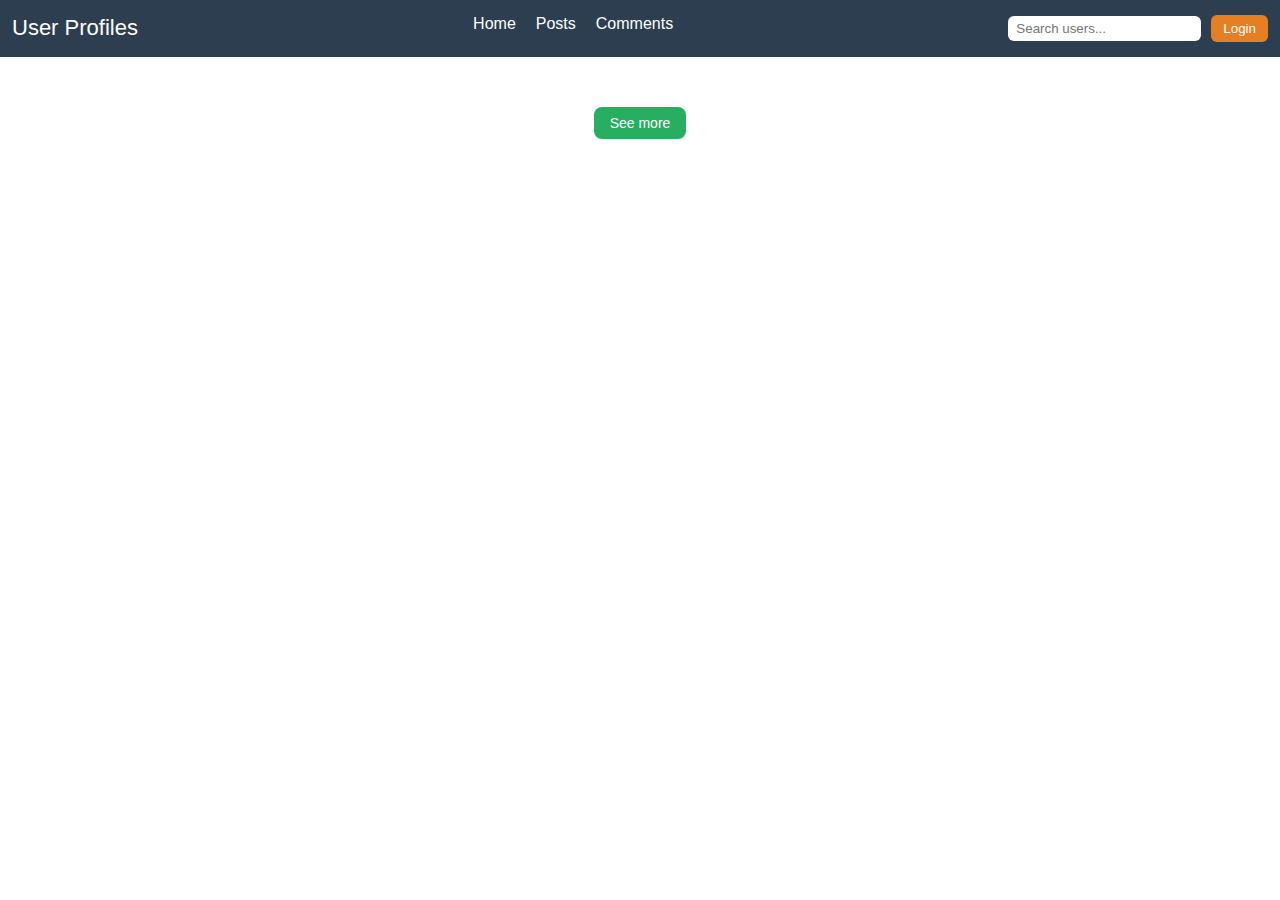
<file: index.html>
<!DOCTYPE html>
<html lang="en">
<head>
    <meta charset="UTF-8">
    <meta name="viewport" content="width=device-width, initial-scale=1.0">
    <title>Document</title>
    <link rel="stylesheet" href="./css/main.min.css">
</head>
<body>
      <header class="header">
        <div class="container">
          <nav class="navbar">
            <h3 class="navbar__logo">User Profiles</h3>
            <ul class="navbar__lists">
              <li class="navbar__list"><a href="#">home</a></li>
              <li class="navbar__list"><a href="#">posts</a></li>
              <li class="navbar__list"><a href="#">comments</a></li>
            </ul>
            <div class="header-actions">
              <input type="text" placeholder="Search users..." class="search-input">
              <button class="btn-login">Login</button>
            </div>
          </nav>
        </div>
      </header>
    <main>
        <section class="users">
            <div class="container">
                <div class="users-wrapper">
                </div>
                <div class="users-skeleton">
                  <div class="users-skeleton__item">
                    <div class="users-skeleton__image"></div>
                    <div class="users-skeleton__line"></div>
                    <div class="users-skeleton__line"></div>
                    <div class="users-skeleton__line"></div>
                    <div class="users-skeleton__line"></div>
                    <div class="users-skeleton__line"></div>
                  </div>
                </div>
            </div>
            <div class="more-wrapper">
              <button onclick="seeMore()" class="more">See more</button>
            </div>
            </div>
        </section>
    </main>
    <footer></footer>
    <script src="./js/app.js"></script>
</body>
</html>
</file>
<file: css/main.min.css>
*{margin:0;padding:0;box-sizing:border-box;font-family:sans-serif}.container{max-width:1304px;width:100%;margin-left:auto;margin-right:auto;padding-left:12px;padding-right:12px}a{color:inherit;text-decoration:inherit}li{list-style:none}.sidebar{position:fixed;right:-300px;top:0;width:200px;height:50vh;transition:right .3s;display:flex;flex-direction:column;background:#2c3e50;z-index:1000}.sidebar button{position:absolute;bottom:460px;top:20px;left:0;width:30px;height:30px}.sidebar .navbar__lists{display:flex;flex-direction:column;gap:20px;margin-top:60px;font-size:20px}.sidebar .navbar__lists a{color:#fff;text-decoration:none;padding:10px;border-radius:6px;transition:background .3s}.sidebar .navbar__lists a:hover{background:#34495e}.sidebar.show{right:0}.users{margin-top:30px}.users-wrapper{display:grid;gap:20px;grid-template-columns:repeat(3, 1fr)}.users-card{border:1px solid #ddd;border-radius:12px;padding:15px;background:#fff;box-shadow:0 4px 8px rgba(0,0,0,.08);transition:.2s}.users-card:hover{transform:translateY(-4px);box-shadow:0 6px 12px rgba(0,0,0,.15)}.users-card__image{width:60px;height:60px;border-radius:50%}.users-card__age{font-size:14px;color:#777}.users-card__body p{margin:4px 0;font-size:14px}.users-card__header{display:flex;align-items:center;gap:12px;margin-bottom:10px}.users .more-wrapper{display:flex;justify-content:center;margin-top:20px}.users .more-wrapper .more{padding:8px 16px;border:none;border-radius:8px;background:#27ae60;color:#fff;cursor:pointer;transition:.2s}.users .more-wrapper .more:hover{background:#1e8449}.users-skeleton{display:grid;grid-template-columns:repeat(3, 1fr);gap:12px}.users-skeleton__image{width:100%;height:70px;background:#ddd;border-radius:12px}.users-skeleton__line{width:80%;height:30px;background:#ddd;margin-top:12px}.users-skeleton__line:nth-child(2){width:40%}.users-skeleton__line:nth-child(3){width:70%}@media(max-width: 900px){.users-wrapper{grid-template-columns:repeat(2, 1fr)}}@media(max-width: 600px){.users-wrapper{grid-template-columns:repeat(1, 1fr)}}.header{background:#2c3e50}.header .navbar{display:flex;justify-content:space-between;color:#fff;padding:15px 0}.header .navbar__logo{font-size:22px;font-weight:500}.header .navbar__lists{display:flex;text-transform:capitalize;gap:20px;transition:.3s}.header .navbar__lists a:hover{background:#2c3e50;color:#1abc9c}.header .navbar__menu{display:none;color:#fff;z-index:1100}.header .navbar__menu button{border:none;color:#fff;background:rgba(0,0,0,0)}.header .navbar__menu button i{font-size:20px}.header .navbar__options{display:flex;color:#fff;gap:15.38px;position:static}.header-actions{display:flex;align-items:center;gap:10px}.header-actions .search-input{padding:5px 8px;border-radius:6px;border:none}.header-actions .btn-login{background:#e67e22;border:none;padding:6px 12px;border-radius:6px;color:#fff;cursor:pointer}.header-actions .btn-login:hover{background:#d35400}@media(max-width: 900px){.header .navbar__lists{display:none}.header .navbar__menu{display:block}.header .navbar__options{position:fixed;bottom:0;left:0;width:100%;background:#000;border-top:1px solid #ddd;padding:14px;justify-content:space-evenly}}@media(max-width: 600px){.header .navbar__logo{font-size:20px}.header .navbar__lists{display:none}.header .navbar__menu{display:block}.header .navbar__options{position:fixed;bottom:0;left:0;width:100%;border-top:1px solid #ddd;padding:14px;justify-content:space-evenly}.header-actions{display:flex;align-items:center;gap:10px}.header-actions .search-input{padding:3px 6px;border-radius:6px;border:none;font-size:14px;width:150px}.header-actions .btn-login{background:#e67e22;border:none;padding:3px 10px;border-radius:6px;color:#fff;cursor:pointer}.header-actions .btn-login:hover{background:#d35400}}.post{padding:40px 0;background:#f8f9fa}.post-wrapper{display:grid;grid-template-columns:repeat(3, 1fr);gap:20px}.post-card{background:#fff;border-radius:12px;box-shadow:0 4px 12px rgba(0,0,0,.08);padding:20px;transition:transform .2s ease,box-shadow .2s ease}.post-card:hover{transform:translateY(-5px);box-shadow:0 8px 18px rgba(0,0,0,.15)}.post-card__header{margin-bottom:12px}.post-card__title{font-size:20px;font-weight:600;color:#2c3e50}.post-card__body{margin-bottom:16px}.post-card__text{font-size:14px;color:#555;line-height:1.5;margin-bottom:14px}.post-card__footer{display:flex;justify-content:space-between;font-size:14px;color:#777}.more-wrapper{display:flex;justify-content:center;margin-top:30px}.more{background:#2c3e50;color:#fff;padding:10px 24px;border:none;border-radius:8px;cursor:pointer;font-size:14px;transition:background .3s,transform .2s}.more:hover{background:#1abc9c;transform:translateY(-2px)}@media(max-width: 900px){.post-wrapper{grid-template-columns:repeat(2, 1fr)}}@media(max-width: 600px){.post-wrapper{grid-template-columns:repeat(1, 1fr)}}/*# sourceMappingURL=main.min.css.map */
</file>
